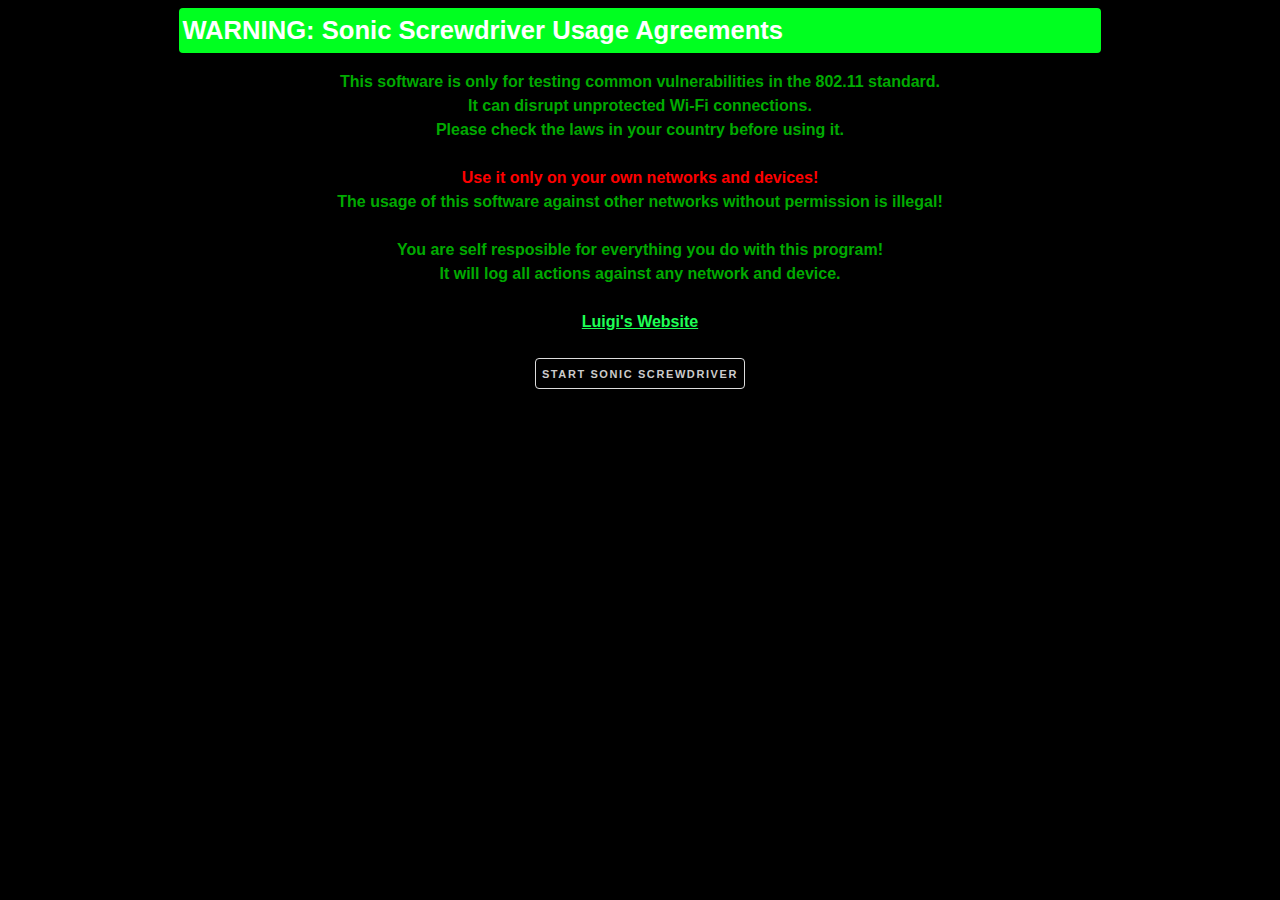
<file: web_server/html/index.html>
<!Doctype html>
<html>
	<head>
		<meta charset="utf-8">
		<title>Sonic Deauther - Index</title>
		<meta name="description" content="Sonic Deauthenticator">
		<meta name="author" content="Luigi Pizzolito & Stefan Kremser">
		<meta name="viewport" content="width=device-width, initial-scale=1">
		<script src="js/functions.js"></script>
		<link rel="stylesheet" href="style.css">
	</head>
	<body>
		<div id="error"></div>
		<div class="container">
			<div class="row">
				<div class="col-12">
					<h1 class="header">WARNING: Sonic Screwdriver Usage Agreements</h1>
					
					<p class="middle bold">
						This software is only for testing common vulnerabilities in the 802.11 standard.<br />
						It can disrupt unprotected Wi-Fi connections.<br/>
						Please check the laws in your country before using it.<br />
						<br />
						<span class="warn">Use it only on your own networks and devices!</span><br />
						The usage of this software against other networks without permission is illegal!<br />
						<br />
						You are self resposible for everything you do with this program!<br />
						It will log all actions against any network and device.
						<br />
						<br />
						<a href="http://luigiptardis.site90.com/">Luigi's Website</a><br />
						<br />
						<a class="button" href="apscan.html">Start Sonic Screwdriver</a>
					</p>
				</div>
			</div>
		</div>
	</body>
</html>
</file>
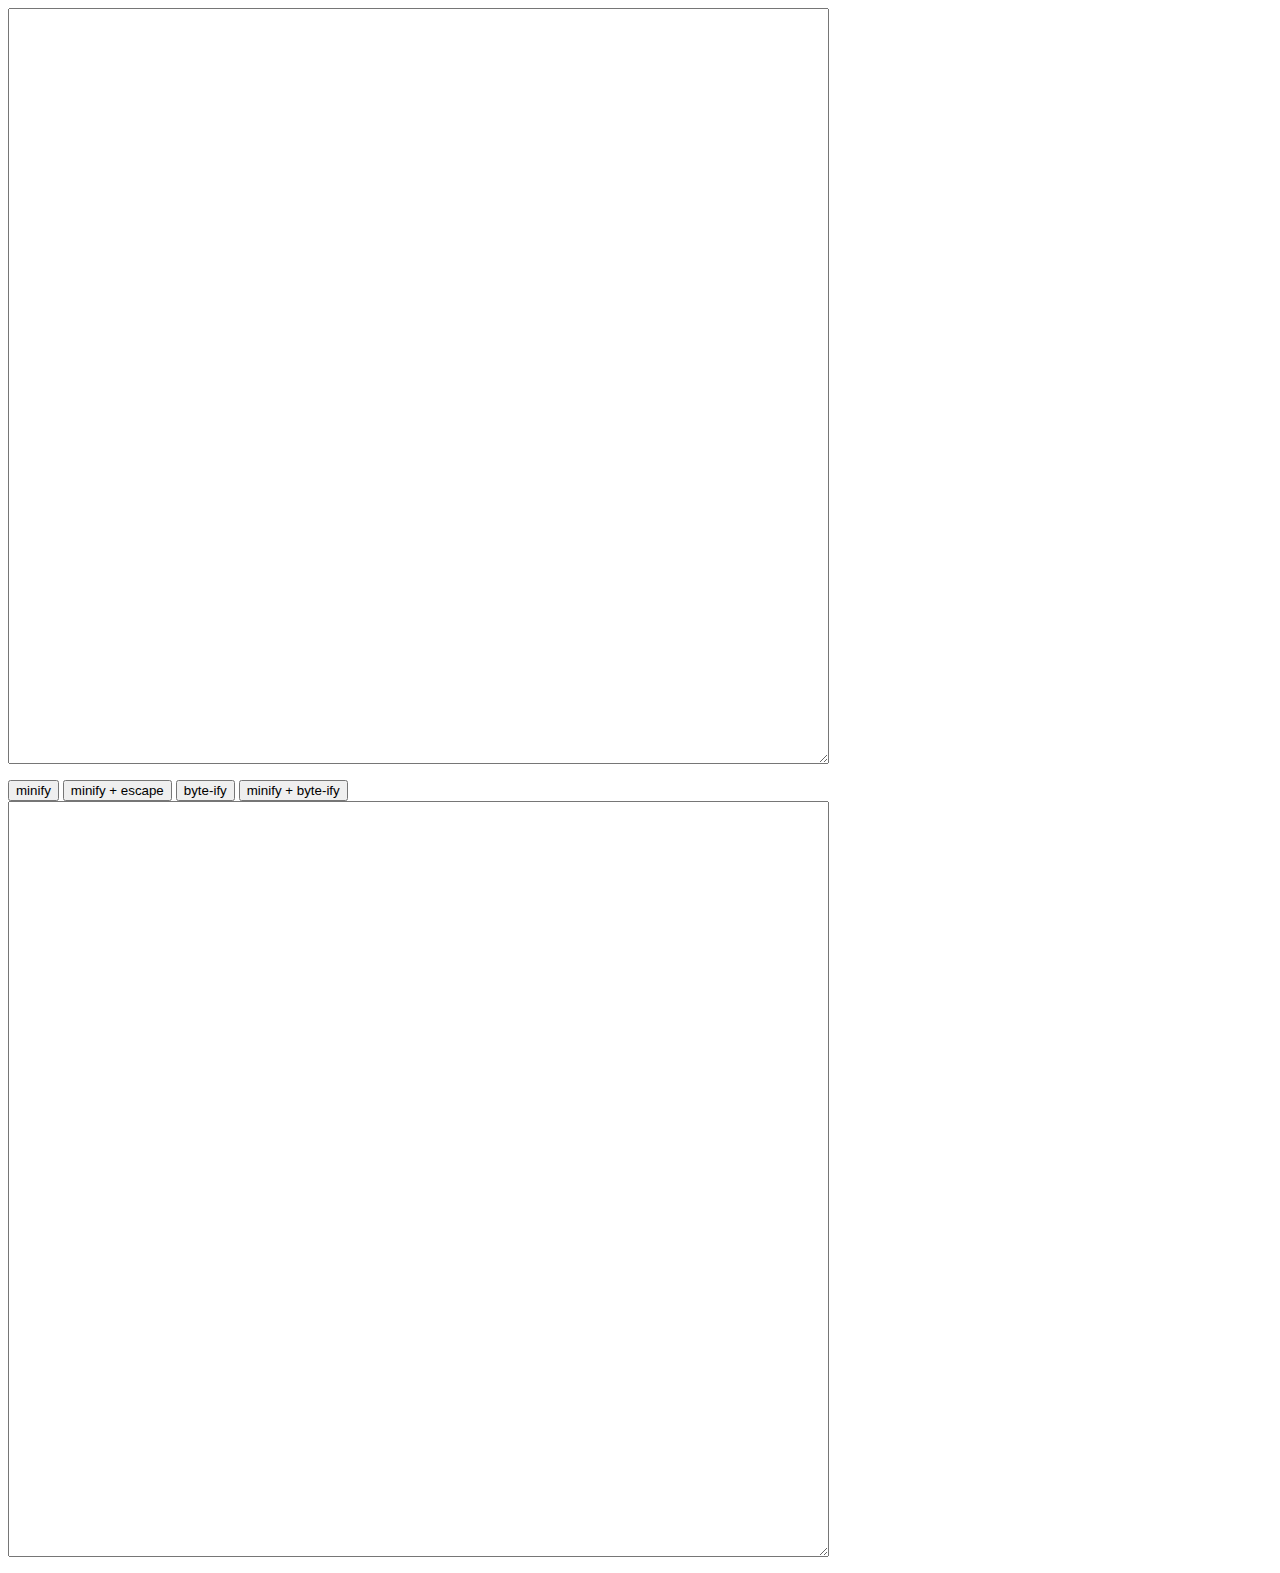
<file: web_server/minifier.html>
<html>
  <head>
    <script src="jquery.js"></script>
    <script>
		
      function miniEsc(){
        var input = $('#input').val().replace(/\/\*(\*(?!\/)|[^*])*\*\//g, '').replace(/\r\n|\r|\n/g," ").replace( /\s\s+/g, ' ' ).replace(/"/g, '\\"' );
        $('#output').val(input);
        $('#info1').html($('#input').val().length);
        $('#info2').html(input.length);
      }
      
      function mini(){
        var input = $('#input').val().replace(/\/\*(\*(?!\/)|[^*])*\*\//g, '').replace(/\r\n|\r|\n/g," ").replace( /\s\s+/g, ' ' );
        $('#output').val(input);
        $('#info1').html($('#input').val().length);
        $('#info2').html(input.length);
      }
      
      String.prototype.convertToHex = function (delim) {
          return this.split("").map(function(c) {
              return ("0" + c.charCodeAt(0).toString(16)).slice(-2);
          }).join(delim || "");
      };
      
      function byte(){
        var input = $('#input').val().convertToHex(",0x");
        $('#output').val("0x"+input);
        $('#info1').html($('#input').val().length);
        $('#info2').html(input.length);
      }
	  
	  function byteAndmini(){
		var input = "0x"+$('#input').val().replace(/\/\*(\*(?!\/)|[^*])*\*\//g, '').replace(/\r\n|\r|\n/g," ").replace( /\s\s+/g, ' ' ).convertToHex(",0x");
        $('#output').val(input);
        $('#info1').html($('#input').val().length);
        $('#info2').html(input.length);
	  }
    </script>
  </head>
  <body>
    <textarea id="input" rows="50" cols="100"></textarea><br />
    <p id="info1"></p>
    <button onclick="mini()">minify</button>
    <button onclick="miniEsc()">minify + escape</button>
    <button onclick="byte()">byte-ify</button>
	<button onclick="byteAndmini()">minify + byte-ify</button><br />
    <textarea id="output" rows="50" cols="100"></textarea><br />
    <p id="info2"></p>
  </body>
</html>
</file>
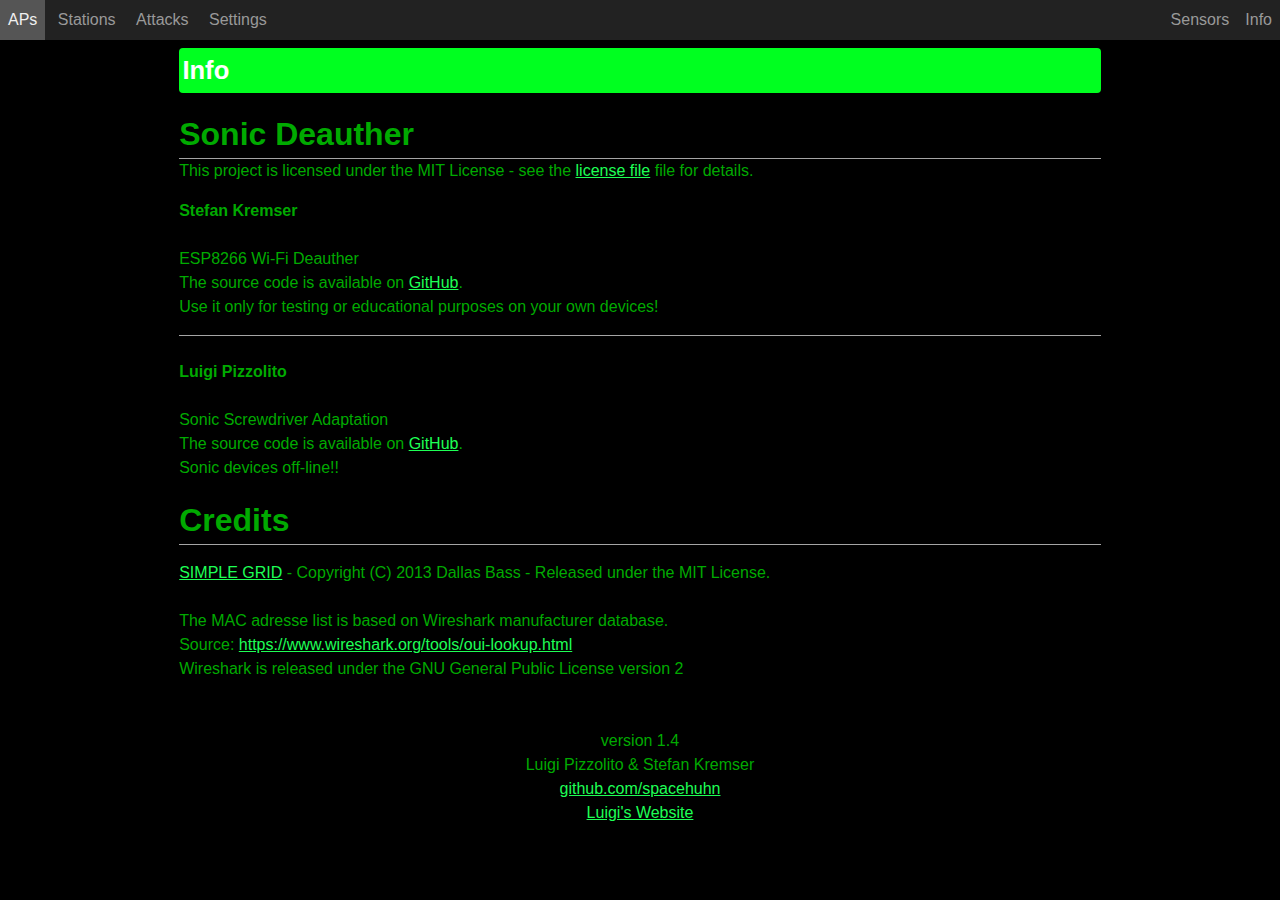
<file: web_server/html/info.html>
<!Doctype html>
<html>
	<head>
		<meta charset="utf-8">
		<title>Sonic Deauther - Info</title>
		<meta name="description" content="Sonic Deauthenticator">
		<meta name="author" content="Luigi Pizzolito & Stefan Kremser">
		<meta name="viewport" content="width=device-width, initial-scale=1">
		<link rel="stylesheet" href="style.css">
	</head>
	<body>
		<nav>
			<a href="apscan.html">APs</a>
			<a href="stations.html">Stations</a>
			<a href="attack.html">Attacks</a>
			<a href="settings.html">Settings</a>
			<a class="right" href="info.html">Info</a>
			<a class="right" href="sensors.html">Sensors</a>
		</nav>
		<div id="error"></div>
		<div class="container">
			<div class="row">
				<div class="col-12">
					<h1 class="header">Info</h1>
					<h2>Sonic Deauther</h2>
					This project is licensed under the MIT License - see the 
					<a href="license">license file</a>
					 file for details.
					<p>
						<span class="bold">Stefan Kremser</span><br />
						<br />
						ESP8266 Wi-Fi Deauther<br />
						The source code is available on <a href="https://github.com/spacehuhn/esp8266_deauther" target="_blank">GitHub</a>.<br />
						Use it only for testing or educational purposes on your own devices!<br />
						<h2></h2>
						<br />
						<span class="bold">Luigi Pizzolito</span><br />
						<br />
						Sonic Screwdriver Adaptation <br />
						The source code is available on <a href="https://github.com/" target="_blank">GitHub</a>.<br />
						Sonic devices off-line!!<br />
					</p>
					
					<h2>Credits</h2>
					<p>
						<a href="https://github.com/ThisIsDallas/Simple-Grid">SIMPLE GRID</a> - Copyright (C) 2013 Dallas Bass - Released under the MIT License.<br />
						<br />
						The MAC adresse list is based on Wireshark manufacturer database.<br />
						Source: <a href="https://www.wireshark.org/tools/oui-lookup.html">https://www.wireshark.org/tools/oui-lookup.html</a><br />
						Wireshark is released under the GNU General Public License version 2<br />
					</p>
					
					<div id="copyright">
						version 1.4<br />
						Luigi Pizzolito & Stefan Kremser<br />
						<a href="https://github.com/spacehuhn" target="_blank">github.com/spacehuhn</a><br />
						<a href="http://luigiptardis.site90.com/">Luigi's Website</a>
					</div>
				</div>
			</div>
		</div>
	</body>
</html>
</file>
<file: web_server/html/style.css>
/* Global */
.header{
	font-size: 1.6rem;
	background: #00FF20;
	color: #fff;
	padding:0.2rem;
	border-radius:4px;
	margin-top: 0;
}
nav, 
nav a{
	background: #222;
}
nav a{
	color: #999;
	padding: .5em;
	display: inline-block;
	text-decoration: none;
}
nav a:hover{
	background: #555;
	color:#f0f0f0;
}
meter{
	width: 45px;
}
h2{
	font-size: 1.5rem;
	border-bottom: 1px solid #A5A5A5;
	margin: 0;
}
table{
	width: 100%;
	text-align:center;
	border: none;
    border-collapse: collapse;
}
td{
	font-weight: normal;
	font-size: 0.85em;
}
.bottom-border{
	border-bottom: 1px solid #c3c3c3;
}
.selected{
	background: #00FFB0;
}
.left{
	float: left;
}
.right{
	float: right;
}
.bold{
	font-weight: bold;
}
.clear{
	clear: both;
}
.warn{
	font-weight: bold;
	color: #FF0000;
}
.middle{
	text-align: center;
}
.red{
	color:#f00;
}
.green{
	color:#1ecb1e;
}
.padding{
	padding: 0 1rem;
}
#error{
	text-align: center;
	color: #fff;
	background: #f00;
}
#copyright{
	text-align: center;
	margin-top: 3em;
	margin-bottom: 3em;
}
.selectedBtn{
	background: #fff;
}
a{
	color: #1EFF55;
	cursor: pointer;
}
input{
	border-radius: 4px;
	border: 1px solid #bbb;
	padding: 3px;
}
.button,
button,
input[type="submit"],
input[type="reset"],
input[type="button"] {
  padding: 0 6px;
  display: inline-block;
  height: 31px;
  color: #ccc;
  text-align: center;
  font-size: 11px;
  font-weight: 600;
  line-height: 30px;
  letter-spacing: .1rem;
  text-transform: uppercase;
  text-decoration: none;
  white-space: nowrap;
  background-color: transparent;
  border-radius: 4px;
  border: 1px solid #ddd;
  cursor: pointer;
  box-sizing: border-box; }
.button:hover,
button:hover,
input[type="submit"]:hover,
input[type="reset"]:hover,
input[type="button"]:hover{
  color: #eee;
  border-color: #fff;
  outline: 0;
}
.button-primary{
  color: #FFF;
  background-color: #0DCA9D;
  border-color: ##22BB22;
}
.button-primary:hover {
  color: #FFF;
  background-color: #1EDBAE;
  border-color: #11BB11;
}
.button-warn{
	background: #f00;
	color: #fff;
}

/**
*** SIMPLE GRID
*** (C) ZACH COLE 2016
**/

/*@import url(https://fonts.googleapis.com/css?family=Lato:400,300,300italic,400italic,700,700italic);*/
/* UNIVERSAL */

html,
body {
  height: 100%;
  width: 100%;
  margin: 0;
  padding: 0;
  left: 0;
  top: 0;
  font-size: 100%;
  background-color: #000;
}

/* ROOT FONT STYLES */

* {
  font-family: /*'Lato',*/ Helvetica, sans-serif;
  color: #00AA00;
  line-height: 1.5;
}

/* TYPOGRAPHY */

h1 {
  font-size: 2.5rem;
}

h2 {
  font-size: 2rem;
}

h3 {
  font-size: 1.375rem;
}

h4 {
  font-size: 1.125rem;
}

h5 {
  font-size: 1rem;
}

h6 {
  font-size: 0.875rem;
}

p {
  /*font-size: 1.125rem;*/
  font-weight: 200;
  /*line-height: 1.8;*/
}

.font-light {
  font-weight: 300;
}

.font-regular {
  font-weight: 400;
}

.font-heavy {
  font-weight: 700;
}

/* POSITIONING */

.left {
  text-align: left;
}

.right {
  text-align: right;
}

.center {
  text-align: center;
  margin-left: auto;
  margin-right: auto;
}

.justify {
  text-align: justify;
}

/* ==== GRID SYSTEM ==== */

.container {
  width: 100%;
  margin-left: auto;
  margin-right: auto;
}

.row {
  position: relative;
  width: 100%;
}

.row [class^="col"] {
  float: left;
  margin: 0.5rem 2%;
  min-height: 0.125rem;
}

.col-1,
.col-2,
.col-3,
.col-4,
.col-5,
.col-6,
.col-7,
.col-8,
.col-9,
.col-10,
.col-11,
.col-12 {
  width: 96%;
}

.col-1-sm {
  width: 4.33%;
}

.col-2-sm {
  width: 12.66%;
}

.col-3-sm {
  width: 21%;
}

.col-4-sm {
  width: 29.33%;
}

.col-5-sm {
  width: 37.66%;
}

.col-6-sm {
  width: 46%;
}

.col-7-sm {
  width: 54.33%;
}

.col-8-sm {
  width: 62.66%;
}

.col-9-sm {
  width: 71%;
}

.col-10-sm {
  width: 79.33%;
}

.col-11-sm {
  width: 87.66%;
}

.col-12-sm {
  width: 96%;
}

.row::after {
	content: "";
	display: table;
	clear: both;
}

.hidden-sm {
  display: none;
}

@media only screen and (min-width: 33.75em) {  /* 540px */
  .container {
    width: 85%;
  }
}

@media only screen and (min-width: 45em) {  /* 720px */
  .col-1 {
    width: 4.33%;
  }

  .col-2 {
    width: 12.66%;
  }

  .col-3 {
    width: 21%;
  }

  .col-4 {
    width: 29.33%;
  }

  .col-5 {
    width: 37.66%;
  }

  .col-6 {
    width: 46%;
  }

  .col-7 {
    width: 54.33%;
  }

  .col-8 {
    width: 62.66%;
  }

  .col-9 {
    width: 71%;
  }

  .col-10 {
    width: 79.33%;
  }

  .col-11 {
    width: 87.66%;
  }

  .col-12 {
    width: 96%;
  }

  .hidden-sm {
    display: block;
  }
}

@media only screen and (min-width: 60em) { /* 960px */
  .container {
    width: 80%;
    max-width: 60rem;
  }
});
</file>
